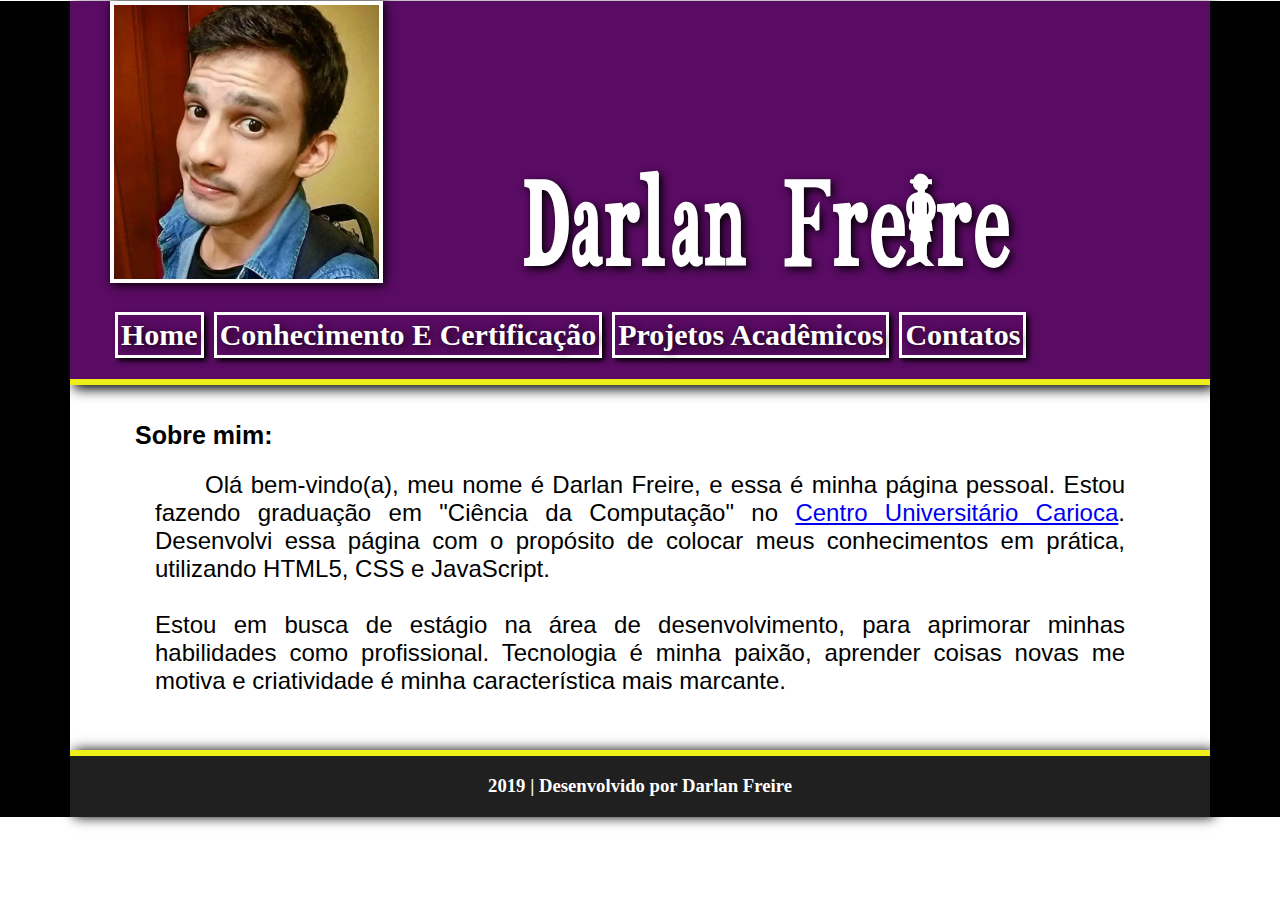
<file: index.html>
<!DOCTYPE html>
<html lang="pt-br">

<head>
	<meta charset="UTF-8"/>
	<title>Darlan Freire</title>
	<link rel="icon" type="image/png" href="Imagem/icone.png"/>
	<link rel="stylesheet" href="styles.css"/>
	<script src="javascript.js"></script>
</head>

<body>
	<header class='cabecalho'>
		<figure class='imagem'>
			<img id="eu" src="Imagem/eu.png"/>
		</figure>
		<h1>Darlan Freire</h1>
		<nav class='menu'>
			<ul>
				<li onmousemove="mudaImagem('home')" onmouseout="mudaImagem('eu')"><a href="index.html"><b>Home</b></a></li>
				<li onmousemove="mudaImagem('certificado')" onmouseout="mudaImagem('eu')"><a href="conhecimento.html"><b></b>Conhecimento e certificação</b></a></li>
				<li onmousemove="mudaImagem('engrenagem')" onmouseout="mudaImagem('eu')"><a href="projeto.html"><b>Projetos acadêmicos</b></a></li> 
				<li onmousemove="mudaImagem('contato')" onmouseout="mudaImagem('eu')"><a href="contatos.html"><b>contatos</b></a></li>
			</ul>
		</nav>
		
	</header>
	
	<hgroup>
		<h2>Sobre mim:</h2>
	
		<p>Olá bem-vindo(a), meu nome é Darlan Freire, e essa é minha página pessoal. 
		Estou fazendo graduação em "Ciência da Computação" no <a href="https://www.unicarioca.edu.br/cursos/graduacao/ciencia-da-computacao" target="_blank">Centro Universitário Carioca</a>. Desenvolvi essa página com o propósito de colocar meus conhecimentos em prática, utilizando HTML5, CSS e JavaScript.
		<br/><br/>Estou em busca de estágio na área de desenvolvimento, para aprimorar minhas habilidades como profissional. 
		Tecnologia é minha paixão, aprender coisas novas me motiva e criatividade é minha característica mais marcante.	
		</p>
	</hgroup>

	<footer id="rodape"> 
		<h3>2019 | Desenvolvido por Darlan Freire</h3>
	</footer>

</body>
</html>
</file>
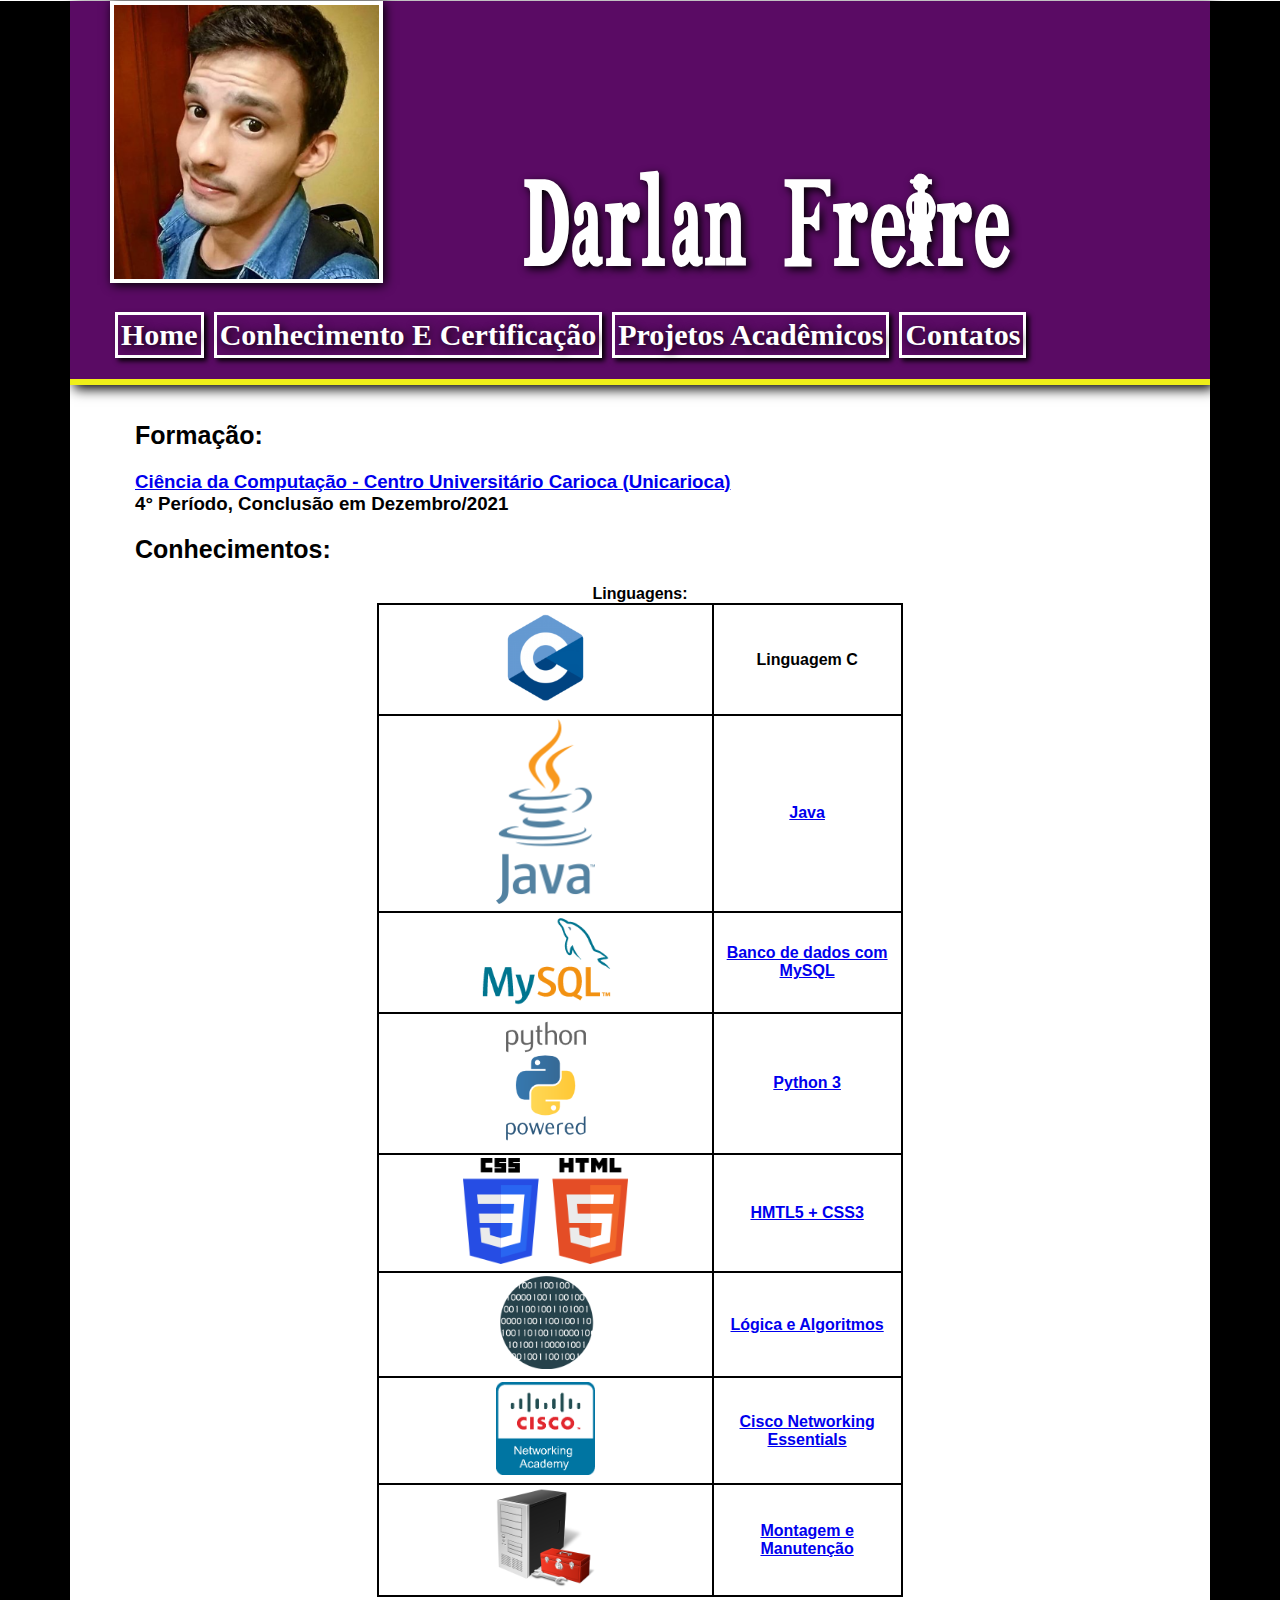
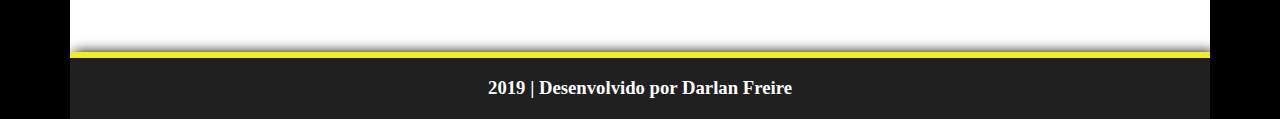
<file: conhecimento.html>
<!DOCTYPE html>
<html lang="pt-br">

<head>
	<meta charset="UTF-8"/>
	<title>Darlan Freire</title>
	<link rel="icon" type="image/png" href="Imagem/icone.png"/>
	<link rel="stylesheet" href="styles.css"/>
	<script src="javascript.js"></script>
</head>

<body>
	<header class='cabecalho'>
		<figure class='imagem'>
			<img id="eu" src="Imagem/eu.png"/>
		</figure>
		<h1>Darlan Freire</h1>
		<nav class='menu'>
			<ul>
				<li onmousemove="mudaImagem('home')" onmouseout="mudaImagem('eu')"><a href="index.html"><b>Home</b></a></li>
				<li onmousemove="mudaImagem('certificado')" onmouseout="mudaImagem('eu')"><a href="conhecimento.html"><b></b>Conhecimento e certificação</b></a></li>
				<li onmousemove="mudaImagem('engrenagem')" onmouseout="mudaImagem('eu')"><a href="projeto.html"><b>Projetos acadêmicos</b></a></li> 
				<li onmousemove="mudaImagem('contato')" onmouseout="mudaImagem('eu')"><a href="contatos.html"><b>contatos</b></a></li>
			</ul>
		</nav>
		
	</header>

<hgroup>
	<h2>Formação:</h2>
	<h3><a href="https://www.unicarioca.edu.br/cursos/graduacao/ciencia-da-computacao" target="_blank">Ciência da Computação - Centro Universitário Carioca (Unicarioca)</a></br>4° Período, Conclusão em Dezembro/2021</h3>
	<h2>Conhecimentos:</h2>
	<table id="tabela">
		<caption><b>Linguagens:</b></caption>
			<tr><td><img src="Logo/c.png" onclick="certificado('c')"/></a></td><td><b>Linguagem C</b></td></tr>
			<tr><td><img src="Logo/java.png" onclick="certificado('java')"/></td><td><b><a href="https://www.cursoemvideo.com/wp-content/uploads/2019/02/2426-180330.jpeg" target="_blank">Java</a></b></td></tr>
			<tr><td><img id="sql" src="Logo/mysql.png" onclick="certificado('mysql')"/></td><td><b><a href="https://www.cursoemvideo.com/certificates/certificado-curso-em-video-2/?c=1091&u=180330" target="_blank">Banco de dados com MySQL</a></b></td></tr>
			<tr><td><img id="py" src="Logo/python.png" onclick="certificado('python')"/></td><td><b><a href="https://www.cursoemvideo.com/wp-content/uploads/2018/08/7180-180330.jpeg" target="_blank">Python 3</a></b></td></tr>
			<tr><td><img id="html" src="Logo/html5ecss3.png" onclick="certificado('html')"/></td><td><b><a href="https://www.cursoemvideo.com/wp-content/uploads/2019/11/992-180330.jpeg" target="_blank">HMTL5 + CSS3</a></b></td></tr>
			<tr><td><img src="Logo/algoritmo.png" onclick="certificado('algoritmo')"/></td><td><b><a href="https://www.cursoemvideo.com/certificates/certificado-curso-em-video-2/?c=973&u=180330" target="_blank">Lógica e Algoritmos</a></b></td></tr>
			<tr><td><img id="cisco" src="Logo/cisco.png" onclick="certificado('cisco')"/></td><td><b><a href="https://drive.google.com/file/d/1jVX0d2YU-DNTdVV5p2UzNYrA9GS9Il8m/view" target="_blank">Cisco Networking Essentials</a></b></td></tr>
			<tr><td><img src="Logo/manutencao.png" onclick="certificado('manutencao')"/></td><td><b><a href="https://drive.google.com/file/d/1SuH3zb2zbPCnXQYrSwjszcN-0KWCIN5Q/view" target="_blank">Montagem e Manutenção</a></b></td></tr>
	</table>
</hgroup>

	<footer id="rodape"> 
		<h3>2019 | Desenvolvido por Darlan Freire</h3>
	</footer>

</body>
</html>
</file>
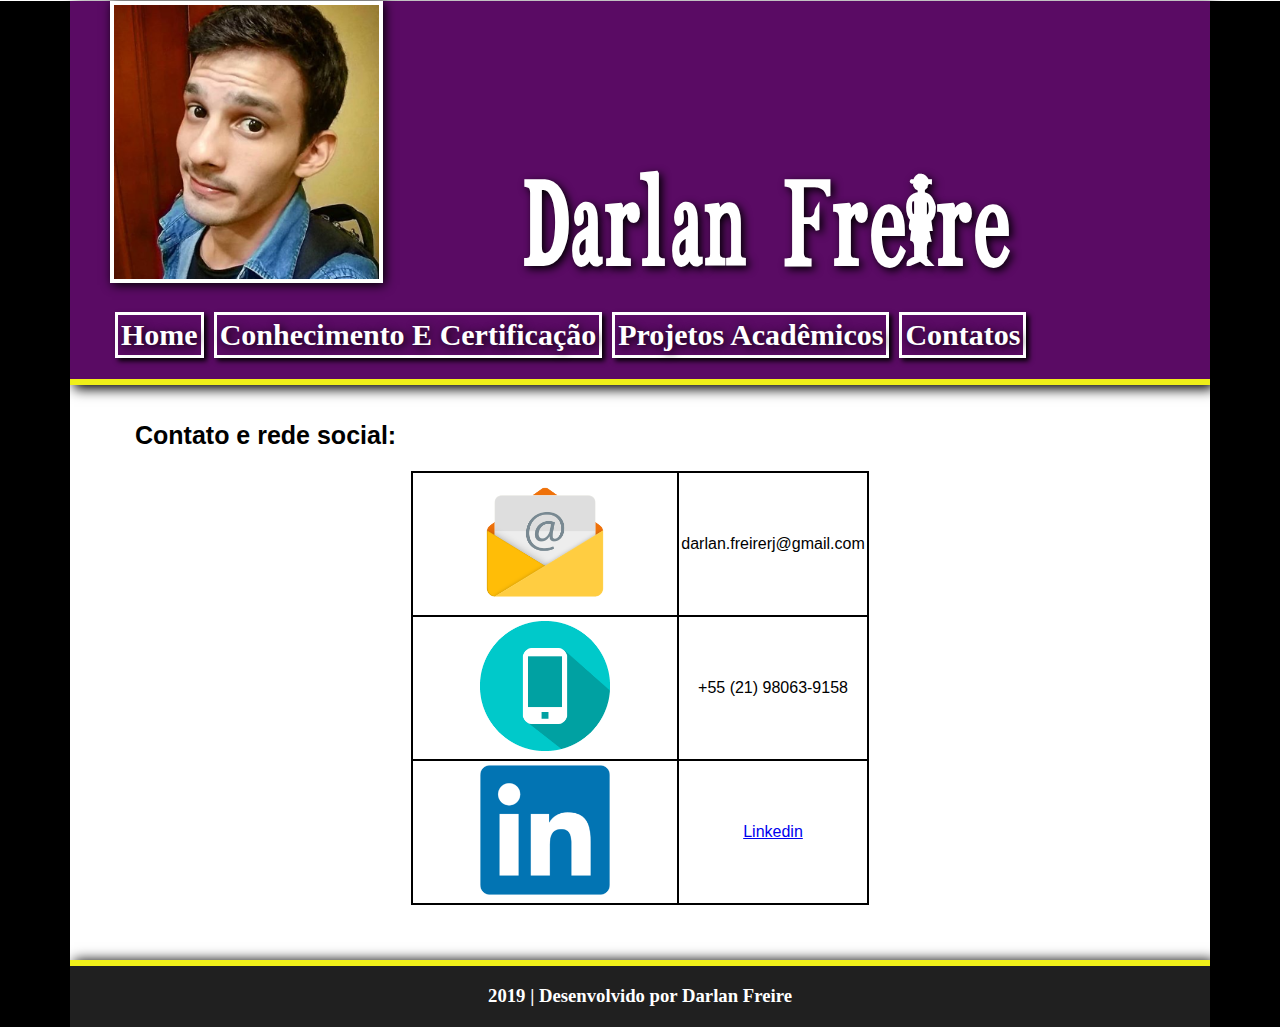
<file: contatos.html>
<!DOCTYPE html>
<html lang="pt-br">

<head>
	<meta charset="UTF-8"/>
	<title>Darlan Freire</title>
	<link rel="icon" type="image/png" href="Imagem/icone.png"/>
	<link rel="stylesheet" href="styles.css"/>
	<script src="javascript.js"></script>
</head>

<body>
	<header class='cabecalho'>
		<figure class='imagem'>
			<img id="eu" src="Imagem/eu.png"/>
		</figure>
		<h1>Darlan Freire</h1>
		<nav class='menu'>
			<ul>
				<li onmousemove="mudaImagem('home')" onmouseout="mudaImagem('eu')"><a href="index.html"><b>Home</b></a></li>
				<li onmousemove="mudaImagem('certificado')" onmouseout="mudaImagem('eu')"><a href="conhecimento.html"><b></b>Conhecimento e certificação</b></a></li>
				<li onmousemove="mudaImagem('engrenagem')" onmouseout="mudaImagem('eu')"><a href="projeto.html"><b>Projetos acadêmicos</b></a></li> 
				<li onmousemove="mudaImagem('contato')" onmouseout="mudaImagem('eu')"><a href="contatos.html"><b>contatos</b></a></li>
			</ul>
		</nav>
		
	</header>

	
	<hgroup>
	<h2>Contato e rede social:</h2>
	<table id="contato">
		<tr><td><img src="Imagem/email.png"/></td><td>darlan.freirerj@gmail.com</td></tr>
		<tr><td><img src="Imagem/telefone.png"/></td><td>+55 (21) 98063-9158</td></tr>
		<tr><td><img src="Imagem/linkedin.png"/></td><td><a href="https://www.linkedin.com/in/darlanfreire/" target="_blank">Linkedin</a></td></tr>
	</table>
	
	</hgroup>
	<footer id="rodape"> 
		<h3>2019 | Desenvolvido por Darlan Freire</h3>
	</footer>

</body>
</html>
</file>
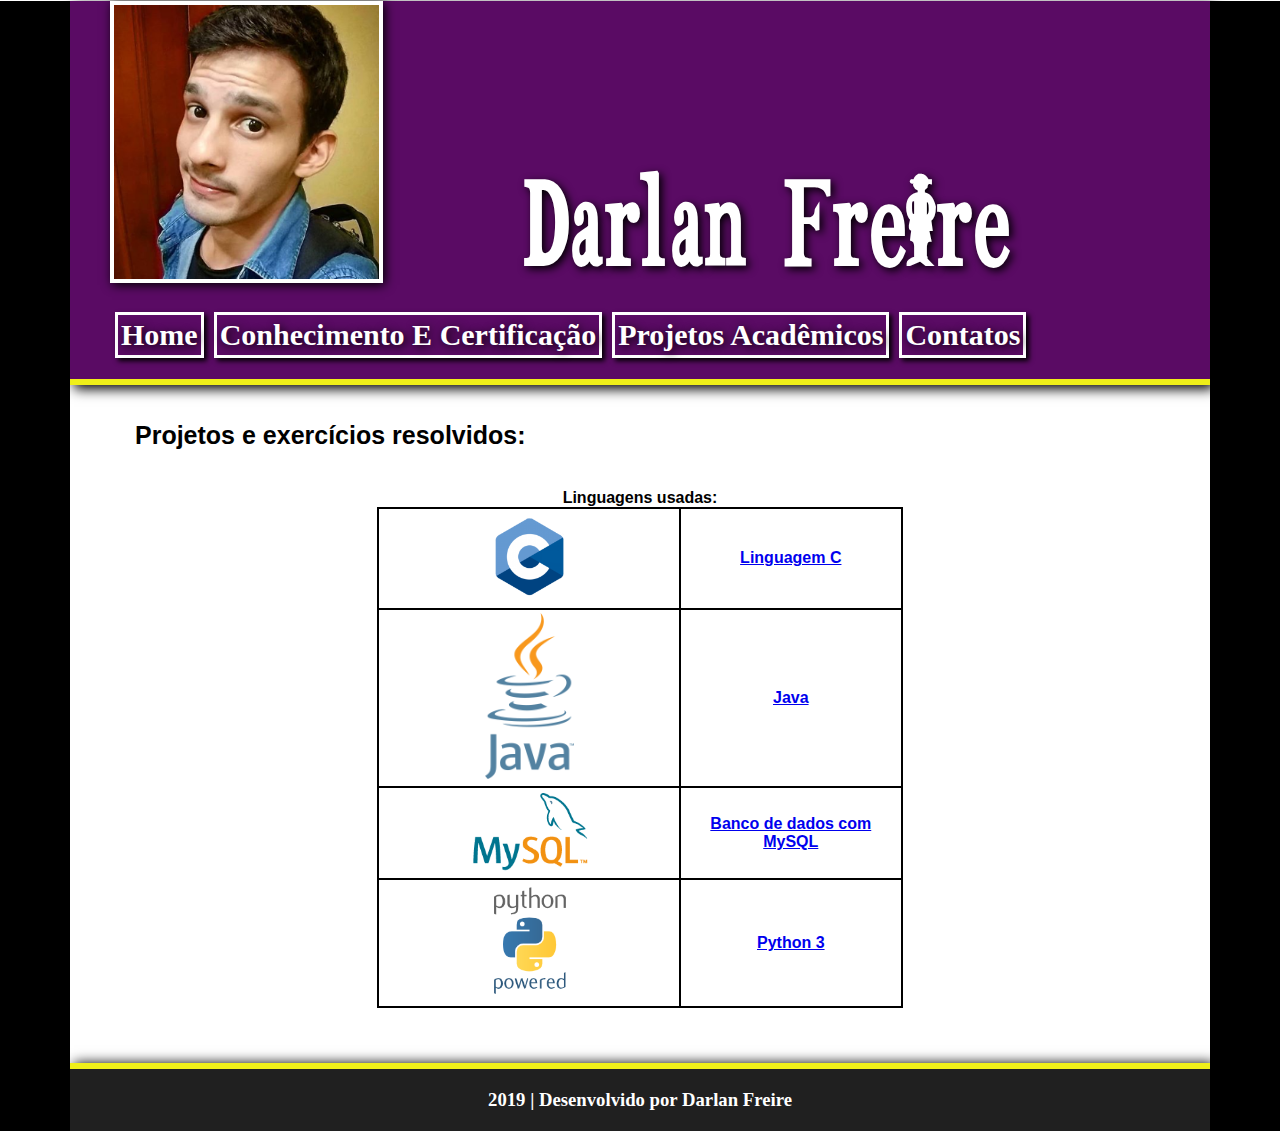
<file: projeto.html>
<!DOCTYPE html>
<html lang="pt-br">

<head>
	<meta charset="UTF-8"/>
	<title>Darlan Freire</title>
	<link rel="icon" type="image/png" href="Imagem/icone.png"/>
	<link rel="stylesheet" href="styles.css"/>
	<script src="javascript.js"></script>
</head>

<body>
	<header class='cabecalho'>
		<figure class='imagem'>
			<img id="eu" src="Imagem/eu.png"/>
		</figure>
		<h1>Darlan Freire</h1>
		<nav class='menu'>
			<ul>
				<li onmousemove="mudaImagem('home')" onmouseout="mudaImagem('eu')"><a href="index.html"><b>Home</b></a></li>
				<li onmousemove="mudaImagem('certificado')" onmouseout="mudaImagem('eu')"><a href="conhecimento.html"><b></b>Conhecimento e certificação</b></a></li>
				<li onmousemove="mudaImagem('engrenagem')" onmouseout="mudaImagem('eu')"><a href="projeto.html"><b>Projetos acadêmicos</b></a></li> 
				<li onmousemove="mudaImagem('contato')" onmouseout="mudaImagem('eu')"><a href="contatos.html"><b>contatos</b></a></li>
			</ul>
		</nav>
		
	</header>

	
	<hgroup>
	<h2>Projetos e exercícios resolvidos:</h2>
	<table id="tabela">
		<caption><b>Linguagens usadas:</b></caption></br>
			<tr><td><img src="Logo/c.png"/></a></td><td><b><a href="https://drive.google.com/drive/folders/1524jriyOSiMhm6XUcZNAbWeBVCQLo7nY?usp=sharing" target="_blank">Linguagem C</a></b></td></tr>
			<tr><td><img src="Logo/java.png"/></td><td><b><a href="https://drive.google.com/drive/folders/1RZcpqqmrCaFfIZLx5xSGEzKEnjygPm-6?usp=sharing" target="_blank">Java</a></b></td></tr>
			<tr><td><img id="sql" src="Logo/mysql.png"/></td><td><b><a href="https://drive.google.com/drive/folders/1HGM_iUXIm2ynhm4B3s_vXqd0KT91Iw9j?usp=sharing" target="_blank">Banco de dados com MySQL</a></b></td></tr>
			<tr><td><img id="py" src="Logo/python.png"/></td><td><b><a href="https://drive.google.com/drive/folders/1773Y9Ukx3lJNQIns2QRzjCX2cUyTYDF-?usp=sharing" target="_blank">Python 3</a></b></td></tr>
	</table>
	
	</hgroup>
	<footer id="rodape"> 
		<h3>2019 | Desenvolvido por Darlan Freire</h3>
	</footer>

</body>
</html>
</file>
<file: styles.css>
@charset "UTF-8";
@font-face{
	font-family: 'FonteNome';
	src: url('Fonts/pirate-font.ttf');
}
@import url('https://fonts.googleapis.com/css?family=McLaren&display=swap');

/*=========index==========*/

/* Body, Header, Footer */
.cabecalho{
	background-color: rgb(90, 11, 100);
	box-shadow: 4px 4px 12px black;
	border-bottom: 6px rgb(240, 240, 25) solid;
	width: auto;
	margin: auto;
}

.cabecalho h1{
	color: white;
	font-size: 120px;
	font-family: FonteNome;
	text-shadow: 3px 3px 8px black;
	position: block;
	margin: -150px auto auto 250px;
	text-align: center;
}

.imagem img#eu{
	border: 4px solid;
	border-color: white;
	box-shadow: 2px 2px 10px black;
	width: 25%;
	height: 25%;
	margin: auto;
}

.menu ul{
	list-style: none;
	display: flex;
	position: relative;
	text-transform: capitalize;
	margin: inherit 0px 0px 800px;
	width: auto;
	text-align: center;
}

.menu li{
	border: 3px solid white;
	box-shadow: 3px 3px 5px black;
	background:rgb(90, 11, 100);
	padding: 3px;
	margin: 5px;
	transition: background-color 0.5s;
	font-family: 'McLaren', cursive;
	font-size: 30px;
	font-weight: bold;
}

.menu li:hover{
	background-color: rgb(32, 32, 32);
}

.menu a{
	color: white;
	text-decoration: none;
	text-shadow: 2px 2px 10px black;
}

body{
	background-color: white;
	width: auto;
	height: auto;
	margin: -15px auto auto auto;
	border-left: 70px solid black;
	border-right: 70px solid black;
}

hgroup{
	font-family: Arial, sans-serif;
	margin: 10px 60px 10px 60px;
	padding: 5px;
}

h2{
	font-size: 25px;
}

p{
	text-align: justify;
	text-indent: 50px;
	font-size: 18pt;
	margin: 0px 20px 0px 20px;
}

footer#rodape{
	border-top: 6px rgb(240, 240, 25) solid;
	background-color: rgb(32, 32, 32);
	box-shadow: 4px 0px 12px black;
	color: white;
	margin-top: 50px;
	padding: 1px;
	text-align: center;
}

/*=========index==========*/

/*=========Tabela==========*/
table#tabela{
	border: 1px solid black;
	border-spacing: 0px;
	margin: auto;
	width: 52%;
}

table#tabela td{
	border: 1px solid black;
	color: black;
	text-align: center;
	margin: auto;
}

table#contato{
	border: 1px solid black;
	border-spacing: 0px;
	margin: auto;
}

table#contato td{
	border: 1px solid black;
	text-align: center;
	padding: 2px;
	border-spacing: 0px;
}

/*Imagens*/
table#contato td img{
	padding: 2px;
	width: 50%;
}

table#tabela td img{
	width: 30%;
	padding: 2px;
}

table#tabela td img#sql{
	width: 40%;
}

table#tabela td img#html{
	width: 50%;
	padding: 2px;
}

table#tabela td img#cisco{
	width: 30%;
	padding: 3px;
}
</file>
